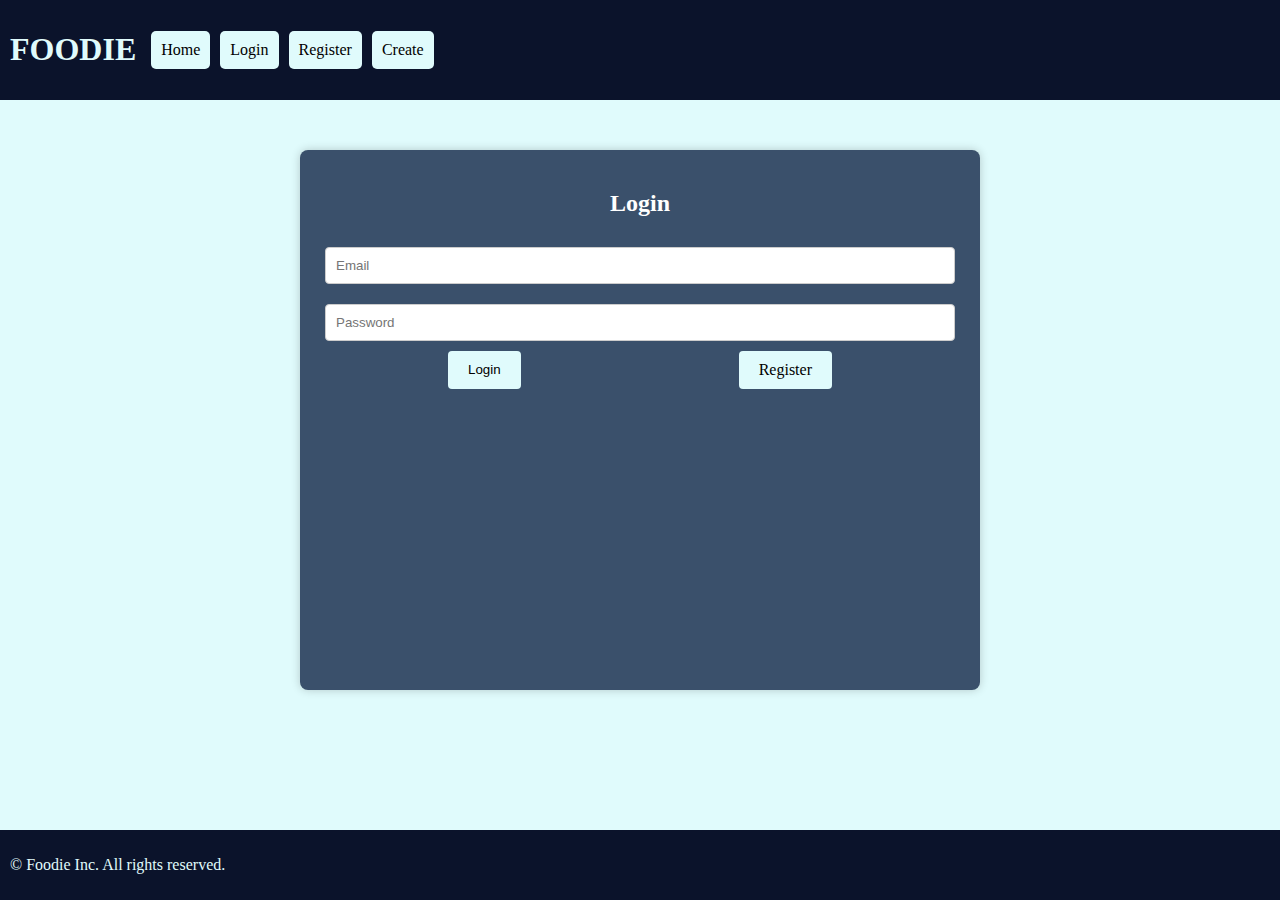
<file: account/login.html>
<!DOCTYPE html>
<html lang="en">
<head>
    <meta charset="UTF-8">
    <meta name="viewport" content="width=device-width, initial-scale=1.0">
    <meta name="description" content="homepage">
    <link rel="stylesheet" href="../stylesheet.css">
    <script type="module" src="../jsmodules/login.mjs"></script>
    <link rel="icon" href="../Foodielogo2.PNG">
    <title>FOODIE</title>
</head>
<body>
    <div class="header">
        <a href="../index.html"><h1>FOODIE</h1></a>
        <div class="nav" id="nav">
            <a href="../index.html">Home</a>
            <a href="../account/login.html">Login</a>
            <a href="../account/register.html">Register</a>
            <a href="../post/create.html">Create</a>
        </div>
        <button class="menu" id="menu"> &#9776;</button>
    </div>

    <div class="wrapper">
        <div class="container login-container">
            <h2>Login</h2>
            <form id="loginForm" method="POST">
                <input id="email" type="email" placeholder="Email" required>
                <input id="password" type="password" placeholder="Password" required>
                <div class="button-group">
                    <button type="submit" class="login-btn">Login</button>
                    <a href="../account/register.html" class="register-btn">Register</a>
                </div>
            </form>
        </div>
    </div>

    <div class="footer">
        <p>© Foodie Inc. All rights reserved.</p>
    </div>
</body>
</html>
</file>
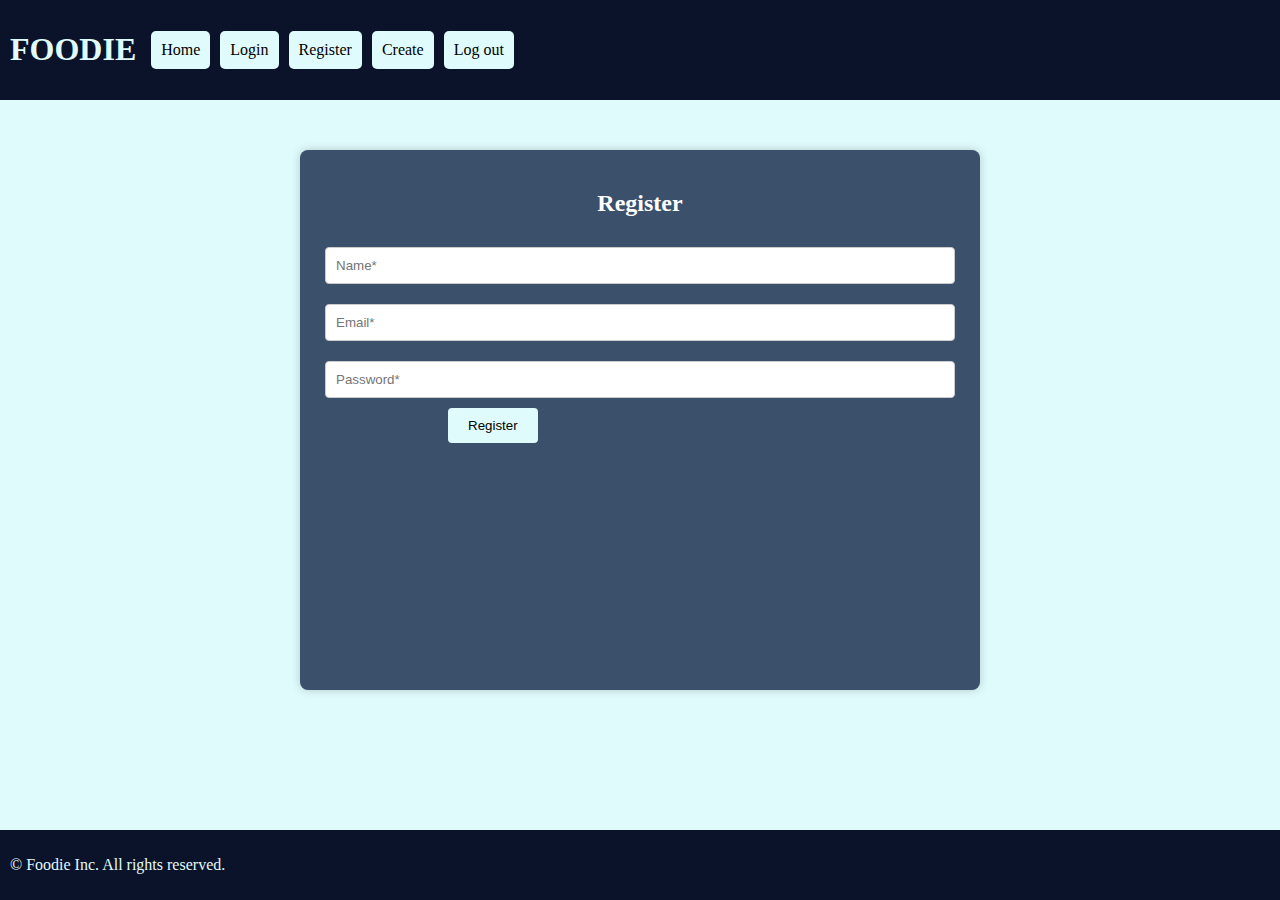
<file: account/register.html>
<!DOCTYPE html>
<html lang="en">
<head>
    <meta charset="UTF-8">
    <meta name="viewport" content="width=device-width, initial-scale=1.0">
    <meta name="description" content="homepage">
    <link rel="stylesheet" href="../stylesheet.css">
    <script type="module" src="../jsmodules/register.mjs"></script>
    <link rel="icon" href="../Foodielogo2.PNG">
    <title>FOODIE</title>
</head>
<body>
    <div class="header">
        <a href="../index.html"><h1>FOODIE</h1></a>
        <div class="nav" id="nav">
            <a href="../index.html">Home</a>
            <a href="../account/login.html">Login</a>
            <a href="../account/register.html">Register</a>
            <a href="../post/create.html">Create</a>
            <a id="logout" href="../index.html">Log out</a>
        </div>
        <button class="menu" id="menu"> &#9776;</button>
    </div>
    <div class="wrapper">
        <div class="container register-container">
            <h2>Register</h2>
            <form id="registerForm">
                <input type="text" id="name" placeholder="Name*" required>
                <input type="email" id="email" placeholder="Email*" required>
                <input type="password" id="password" placeholder="Password*" required minlength="8">
                <div class="button-group">
                    <button type="submit" class="register-btn">Register</button>
                </div>
            </form>
        </div>
    </div>

    <div class="footer">
        <p>© Foodie Inc. All rights reserved.</p>
    </div>
</body>
</html>
</file>
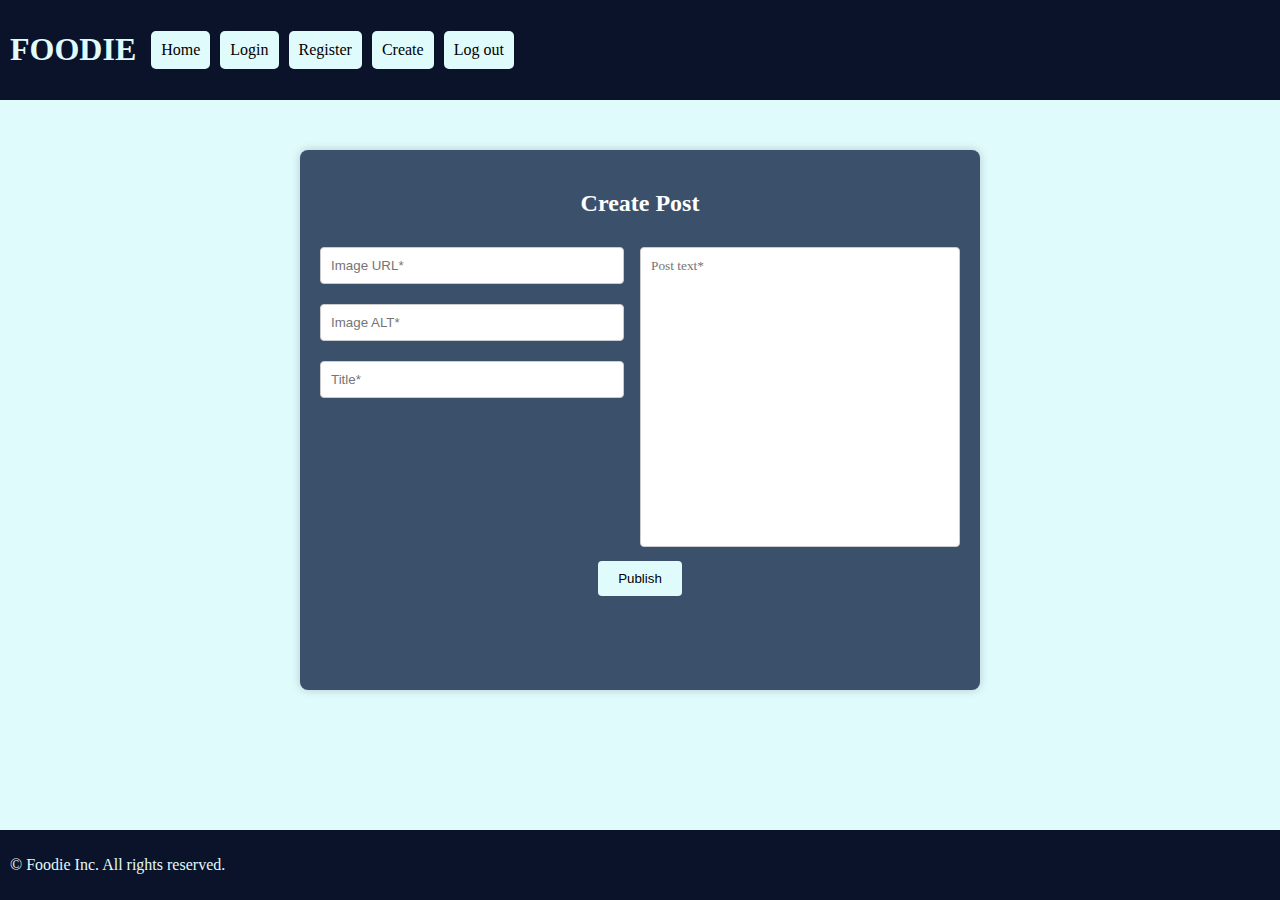
<file: post/create.html>
<!DOCTYPE html>
<html lang="en">
<head>
    <meta charset="UTF-8">
    <meta name="viewport" content="width=device-width, initial-scale=1.0">
    <meta name="description" content="homepage">
    <link rel="stylesheet" href="../stylesheet.css">
    <script type="module" src="../jsmodules/create.mjs"></script>
    <link rel="icon" href="../Foodielogo2.PNG">
    <title>FOODIE</title>
</head>
<body>
    <div class="header">
        <a href="../index.html"><h1>FOODIE</h1></a>
        <div class="nav" id="nav">
            <a href="../index.html">Home</a>
            <a href="../account/login.html">Login</a>
            <a href="../account/register.html">Register</a>
            <a href="../post/create.html">Create</a>
            <a id="logout" href="../index.html">Log out</a>
        </div>
        <button class="menu" id="menu"> &#9776;</button>
    </div>

    <div class="wrapper">
        <div class="container create-container">
            <h2>Create Post</h2>
            <form id="create-form">
                <div class="create-inputs">
                    <div class="create-left-side">
                        <input type="text" id="create-url" placeholder="Image URL*" required>
                        <input type="text" id="create-alt" placeholder="Image ALT*" required>
                        <input type="text" id="create-title" placeholder="Title*" required>
                    </div>
                    <div class="create-right-side">
                        <textarea id="create-postText" placeholder="Post text*"></textarea>
                    </div>
                </div>
                <div class="create-button-group">
                    <button type="submit" class="create-btn">Publish</button>
                </div>
            </form>
        </div>   
    </div>

    <div class="footer">
        <p>© Foodie Inc. All rights reserved.</p>
    </div>
</body>
</html>
</file>
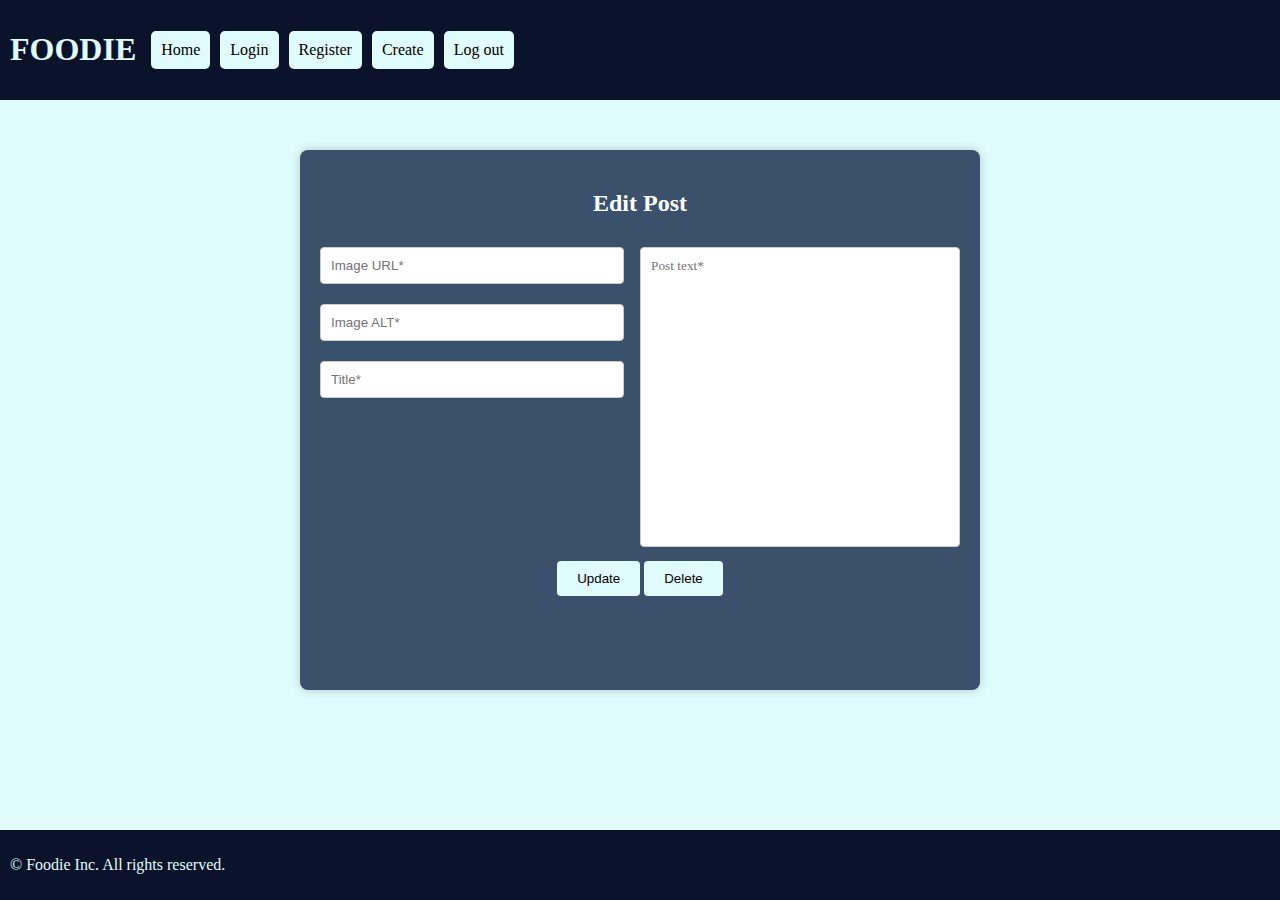
<file: post/edit.html>
<!DOCTYPE html>
<html lang="en">
<head>
    <meta charset="UTF-8">
    <meta name="viewport" content="width=device-width, initial-scale=1.0">
    <meta name="description" content="homepage">
    <link rel="stylesheet" href="../stylesheet.css">
    <script type="module" src="../jsmodules/edit.mjs"></script>
    <link rel="icon" href="../Foodielogo2.PNG">
    <title>FOODIE</title>
</head>
<body>
    <div class="header">
        <a href="../index.html"><h1>FOODIE</h1></a>
        <div class="nav" id="nav">
            <a href="../index.html">Home</a>
            <a href="../account/login.html">Login</a>
            <a href="../account/register.html">Register</a>
            <a href="../post/create.html">Create</a>
            <a id="logout" href="../index.html">Log out</a>
        </div>
        <button class="menu" id="menu"> &#9776;</button>
    </div>

<div class="wrapper">
    <div class="container edit-container">
        <h2>Edit Post</h2>
        <form id="edit-form">
            <div class="edit-inputs">
                <div class="edit-left-side">
                    <input type="text" id="edit-url" placeholder="Image URL*" required>
                    <input type="text" id="edit-alt" placeholder="Image ALT*" required>
                    <input type="text" id="edit-title" placeholder="Title*" required>
                </div>
                <div class="edit-right-side">
                    <textarea id="edit-postText" placeholder="Post text*"></textarea>
                </div>
            </div>
            <div class="edit-button-group">
                <button type="submit" class="edit-btn">Update</button>
                <button type="button" id="delete-button" class="edit-btn">Delete</button>
            </div>
        </form>
    </div>   
</div>


    <div class="footer">
        <p>© Foodie Inc. All rights reserved.</p>
    </div>
</body>
</html>
</file>
<file: stylesheet.css>
html, body {
    height: 100%;
    margin: 0;
}

body {
    background-color: #E0FBFC;
    font-family: 'Franklin Gothic Medium', 'Arial Narrow';
    padding: 0;
    overflow-x: hidden;
    display: flex;
    flex-direction: column;
}

.header {
    background-color: #0B132B;
    color: #E0FBFC;
    padding: 10px;
    display: flex;
    align-items: center;
}

a {
    text-decoration: none;
}

h1 {
    color: #E0FBFC;
    padding-right: 15px;
}

h1:hover {
    color: #C2DFE3;
}

.nav {
    display: flex;
}

.nav a {
    background-color: #E0FBFC;
    color: black;
    border-radius: 5px;
    padding: 10px;
    margin-right: 10px;
}

.nav a:hover {
    background-color: #C2DFE3;
}

.menu {
    display: none;
    background: none;
    border: none;
    cursor: pointer;
    color: #E0FBFC;
    font-size: 1.5rem;
    z-index: 10;
}

.wrapper {
    flex: 1;
    display: flex;
    flex-direction: column;
}

.footer {
    margin-top: 20px;
    background-color: #0B132B;
    color: #E0FBFC;
    padding: 10px;
}

.create-container, .edit-container, .post-container {
    display: flex;
    flex-direction: column;
    align-items: center;
    width: 100%;
}

.create-inputs, .edit-inputs, .post-input {
    display: flex;
    justify-content: column;
    width: 100%;
}

.create-left-side, .create-right-side, .edit-left-side, .edit-right-side, .post-left-side, .post-right-side {
    width: 100%;
}

#create-postText, #edit-postText, #post-postText {
    width: 100%;
    height: 300px;
}

.create-container input, .create-container textarea, .edit-container input, .edit-container textarea, .post-container input, .post-container textarea {
    width: 100%;
    padding: 10px;
    margin: 10px 0;
    border: 1px solid #ccc;
    border-radius: 4px;
    box-sizing: border-box;
}

textarea {
    resize: none;
    font-family: 'Franklin Gothic Medium', 'Arial Narrow';
}

.login-container, .register-container, .create-container, .edit-container, .post-container {
    background-color: #3A506B;
    border-radius: 8px;
    box-shadow: 0 0 10px rgba(0, 0, 0, 0.2);
    max-width: 400px;
    margin: 50px auto;
    padding: 20px;
    text-align: center;
}

.login-container h2, .register-container h2, .create-container h2, .edit-container h2, .post-container h2 {
    margin-bottom: 20px;
    color: white;
}

.login-container input, .register-container input, .create-container input, .edit-container input, .post-container input {
    width: 95%;
    padding: 10px;
    margin: 10px 0;
    border: 1px solid #ccc;
    border-radius: 4px;
}

.create-container input, .edit-container input, .post-container input {
    float: left;
}

.button-group {
    display: flex;
    justify-content: space-between;
    margin-left: 20%;
    margin-right: 20%;
}

.login-btn, .register-btn, .create-btn, .edit-btn, .post-btn {
    background-color: #E0FBFC;
    color: black;
    border: none;
    padding: 10px 20px;
    border-radius: 4px;
    cursor: pointer;
    text-decoration: none;
}

.login-btn:hover, .register-btn:hover, .create-btn:hover, .edit-btn:hover, .post-btn:hover {
    background-color: #C2DFE3;
    color: #0B132B;
}

.container {
    min-width: 50%;
    min-height: 500px;
    max-width: 50%;
    max-height: 100%;
}

.carousel-container {
    display: flex;
    justify-content: center;
    width: 100%;
    margin-top: 10px;
}

.carousel {
    width: 100%;
    max-width: 600px;
    margin: 0 auto;
}

.carousel img {
    width: 100%;
    height: 250px;
    object-fit: cover;
    border-radius: 8px;
}

.carousel button {
    position: absolute;
    top: 25%;
    width: 10%;
    height: 15%;
    transform: translateY(-50%);
    background: none;
    border: none;
    font-size: 2em;
    cursor: pointer;
    background-color: rgba(222, 222, 222, 0.5); 
    border-radius: 50px;
}

#back {
    left: 15%;
}

#next {
    right: 15%;
}

.grid-container {
    display: grid;
    width: 90vw;
    margin-top: 15px;
    padding-left: 5%;
    padding-right: 5%;
    grid-template-columns: repeat(auto-fit, minmax(250px, 1fr));
    gap: 15px;
}

.post {
    display: flex;
    flex-direction: column;
    align-items: center;
    justify-content: center;
    width: 100%;
    background-color: #3A506B;
    border-radius: 8px;
}

.post img, .post-left-side img{
    width: 100%;
    height: 300px;
    object-fit: cover;
    border-radius: 8px;
}

.post h2 {
    margin-top: 10px;
    color: #E0FBFC;
    text-align: center;
}

.white{
    color: #E0FBFC;
    display: inline-block;
    text-align: start;
    overflow-wrap: break-word;
    white-space: pre-wrap;
}

@media screen and (max-width: 555px) {
    .nav {
        display: none;
        flex-direction: column;
        width: 25%;
        position: absolute;
        top: 10%;
        left: 0;
        background-color: #E0FBFC;
        text-align: center;
        z-index: 100;
    }

    .nav a {
        margin: 5px;
    }

    .nav.show {
        display: flex;
        background-color: #0B132B;
    }

    .menu {
        display: block;
    }

    #back {
        left: 25px;
    }

    #next {
        right: 25px;
    }

    .login-container, .register-container {
        width: 200px;
        max-width: 200px;
        padding: 10px;
        margin: 20px auto;
    }

    .button-group {
        flex-direction: column;
        display: flex;
        justify-content: space-between;
        margin-left: 20%;
        margin-right: 20%;
    }

    .button-group button, .button-group a {
        width: 100%;
        margin-top: 10px;
    }

    .create-inputs, .edit-inputs, .post-inputs {
        flex-direction: column;
        align-items: center;
    }

    .create-left-side, .create-right-side, .edit-left-side, .edit-right-side, .post-left-side, .post-right-side {
        min-width: 100%;
    }

    .white{
        font-size:75%;
    }
}
</file>
